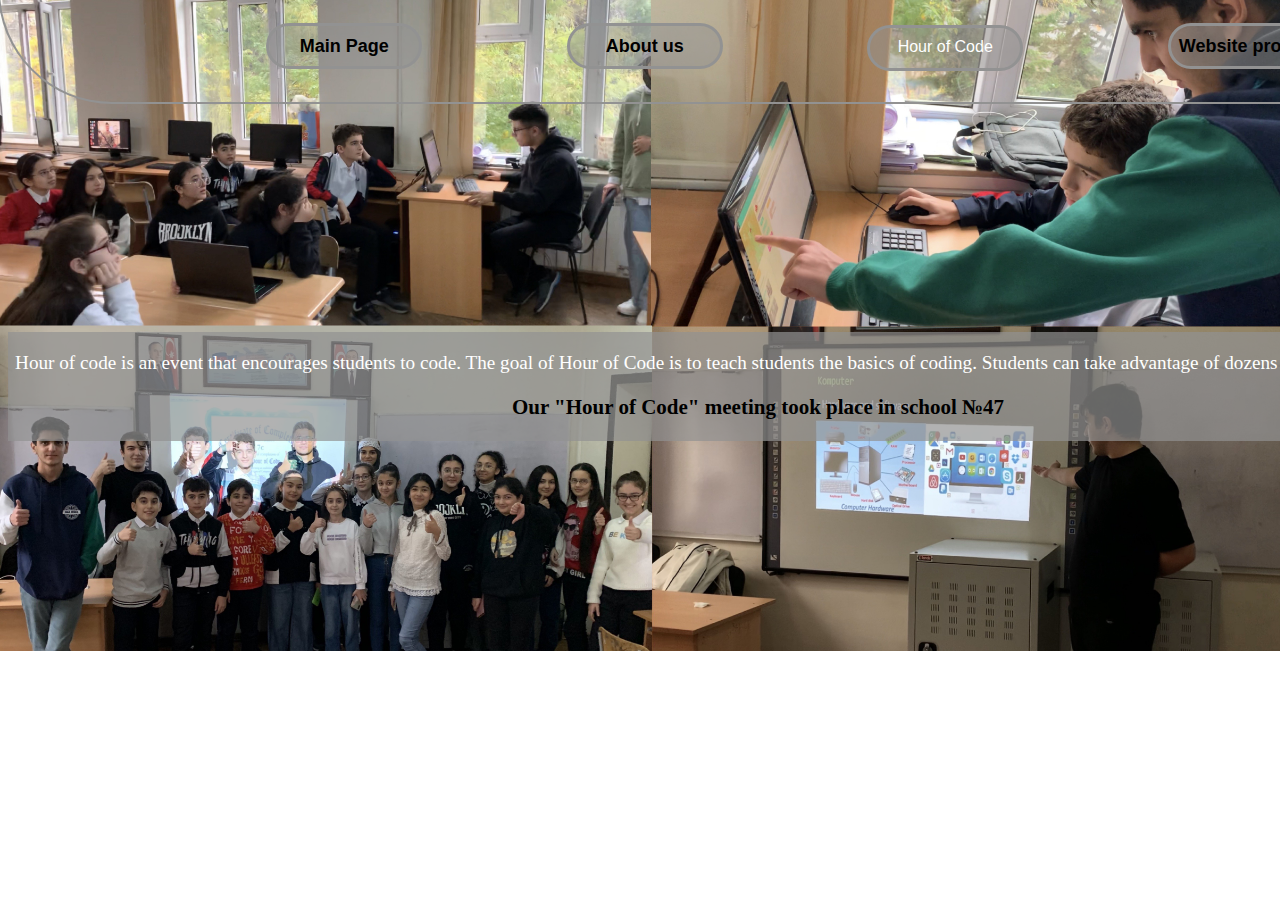
<file: HTML/Hoc.html>
<!DOCTYPE html>
<html lang="en">
  <head>
    <meta charset="UTF-8" />
    <meta name="viewport" content="width=device-width, initial-scale=1.0" />
    <link rel="stylesheet" href="../CSS/Hoc.css" />
    <title>Hour of Code</title>
    <link rel="icon" type="image/png" href="../media/little-logo.png">
  </head>

  <body>
    <nav>
      <ul>
        <li id="main-page"><a href="index.html">Main Page</a></li>
        <li id="intro"><a href="Introduction.html"> About us </a></li>
        <li id="honcode">Hour of Code</li>
        <li id="proj"><a href="Project.html">Website project</a></li>
      </ul>
    </nav>

    <header></header>

    <main>
      <p>
        Hour of code is an event that encourages students to code. The goal of
        Hour of Code is to teach students the basics of coding. Students can
        take advantage of dozens of courses through code.org.
      </p>
      <p id="emphasis" style="color: black !important; font-size: 21px">
        <strong> Our "Hour of Code" meeting took place in school №47 </strong>
      </p>
    </main>
  </body>
</html>
</file>
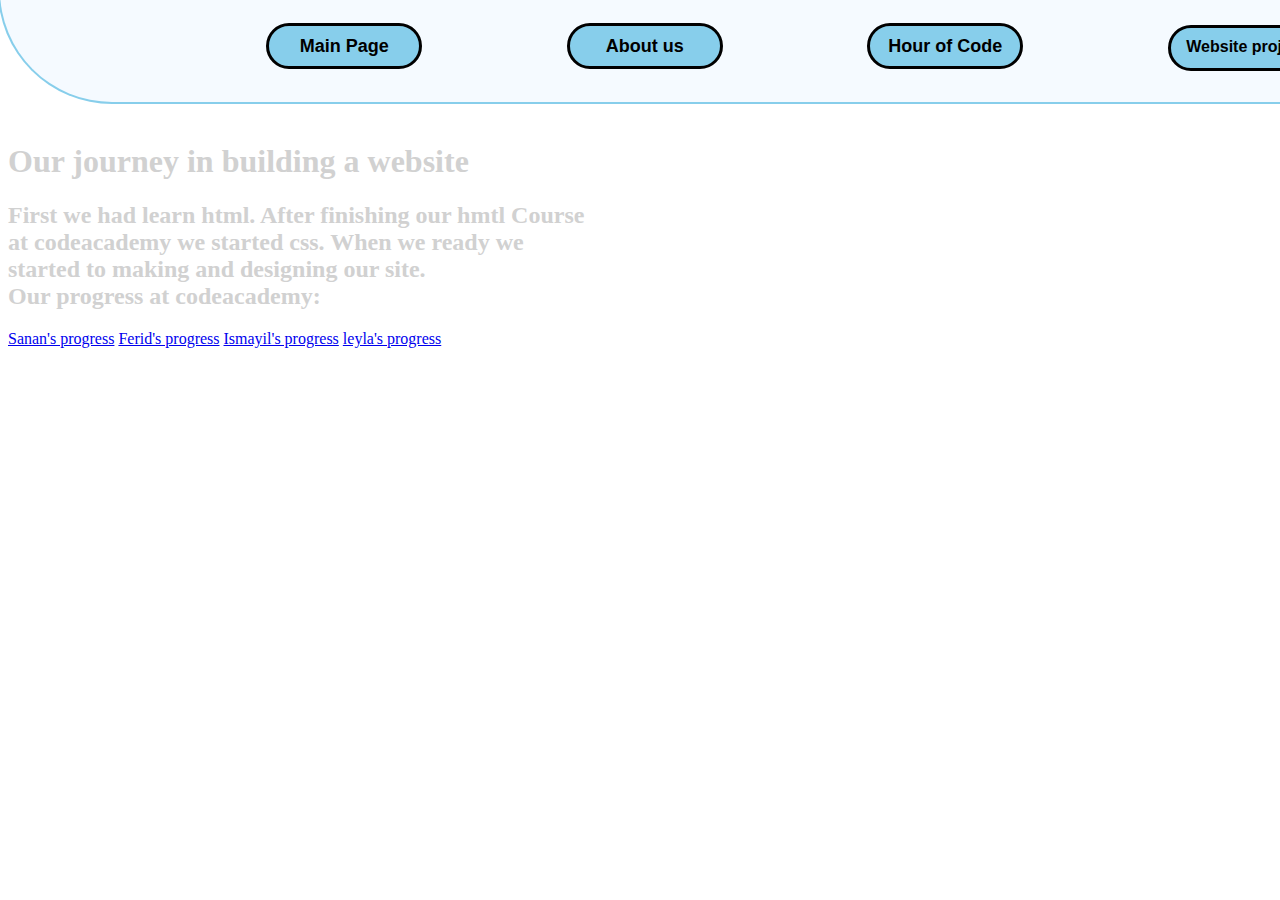
<file: HTML/Project.html>
<!DOCTYPE html>
<html lang="en">
  <head>
    <meta charset="UTF-8" />
    <meta http-equiv="X-UA-Compatible" content="IE=edge" />
    <meta name="viewport" content="width=device-width, initial-scale=1.0" />
    <link rel="stylesheet" href="../CSS/Project.css" />
    <title>Document</title>
    <link rel="icon" type="image/png" href="../media/little-logo.png">
  </head>

  <body>
    <nav>
      <ul>
        <li id="main-page"><a href="index.html">Main Page</a></li>
        <li id="intro"><a href="Introduction.html"> About us </a></li>
        <li id="honcode"><a href="HoC.html">Hour of Code</a></li>
        <li id="proj">Website project</li>
      </ul>
    </nav>

    <main>
      <di class="a">
      <h1>Our journey in building a website</h1>
      <h2>
        First we had learn html. After finishing our hmtl Course<br> at codeacademy
        we started css. When we  ready we<br> started to making and designing our site.<br> Our progress at codeacademy:
      </h2>
          <div class="b">
        <a
          href="https://www.codecademy.com/profiles/MrSanan"
          target="_blank"
          >Sanan's progress</a
       >
       <a
         href="https://www.codecademy.com/profiles/FaridIbadov"
         target="_blank"
         >Ferid's progress</a
       >
       <a
         href="https://www.codecademy.com/profiles/ializada18162"
         target="_blank"
         >Ismayil's progress</a
       >
       <a
         href="https://www.codecademy.com/profiles/LeylaEynullazada"
         target="_blank"
         >leyla's progress</a
       >
       </div>
      </div>
    </main>
  </body>
</html>
</file>
<file: CSS/Hoc.css>
body {
  background-image: url("..//media/Hoc_col.JPEG");
  background-repeat: no-repeat;
  background-size: cover;
  overflow-x: hidden;
}

nav {
  color: white;
  font-family: Arial, Helvetica, sans-serif;
  font-weight: lighter;
  text-align: center;
  background-color: rgba(178, 102, 255, 0);
  border: 2px solid rgba(146, 146, 146, 1);
  position: relative;
  bottom: 18px;
  right: 10px;
  width: 1550px;
  border-bottom-left-radius: 800px;
  border-bottom-right-radius: 800px;
}
nav ul li {
  height: 30px;
  width: 150px;
  list-style: none;
  display: inline-block;
  position: relative;
  border-radius: 75px;
  padding-top: 10px;
  margin: 15px 70px;
  background-color: rgba(146, 146, 146, 0.5);
  border: 3px solid rgba(146, 146, 146, 1);
}
nav ul li a {
  color: black;
  text-decoration: none;
  font-size: large;
  font-weight: bold;
}
nav ul li::after {
  content: "";
  width: 0%;
  height: 2px;
  background: black;
  display: block;
  margin: auto;
  transition: 0.4s;
}
nav ul li:hover::after {
  width: 65%;
}

main {
  color: white;
  text-align: center;
  background-color: rgba(146, 146, 146, 0.7);
  position: relative;
  font-weight: 520;
  font-size: larger;
  width: 1500px;
  margin: 210px auto;
  padding: 0.5px 0;
}
</file>
<file: CSS/Project.css>
body {
  background-image: url("https://cdn.wedevs.com/uploads/2021/04/Best-project-management-software-for-web-designers.png  ");
  background-repeat: no-repeat;
  background-size: cover;
  overflow-x: hidden;
}
nav {
  font-family: Arial, Helvetica, sans-serif;
  font-weight: lighter;
  text-align: center;
  background-color: rgba(204, 229, 255, 0.2);
  border: 2px solid rgb(135, 206, 235, 1);
  position: relative;
  bottom: 18px;
  right: 10px;
  width: 1550px;
  border-bottom-left-radius: 800px;
  border-bottom-right-radius: 800px;
}
nav ul li {
  height: 30px;
  width: 150px;
  list-style: none;
  display: inline-block;
  position: relative;
  border-radius: 75px;
  padding-top: 10px;
  margin: 15px 70px;
  background-color: rgba(135, 206, 235, 1);
  border: 3px solid black;
}
nav ul li a {
  color: rgb(0, 0, 0);
  text-decoration: none;
  font-size: large;
  font-weight: bold;
}
nav ul li::after {
  content: "";
  width: 0%;
  height: 2px;
  background: rgb(182, 24, 24);
  display: block;
  margin: auto;
  transition: 0.4s;
}
nav ul li:hover::after {
  width: 65%;
}

#proj {
  color: black !important;
  font-weight: bold !important;
}
.main{
  color: blue;
}
.a{
  color: rgb(209, 209, 209);
}
.b{
  color:rgb(175, 11, 11)
}
</file>
